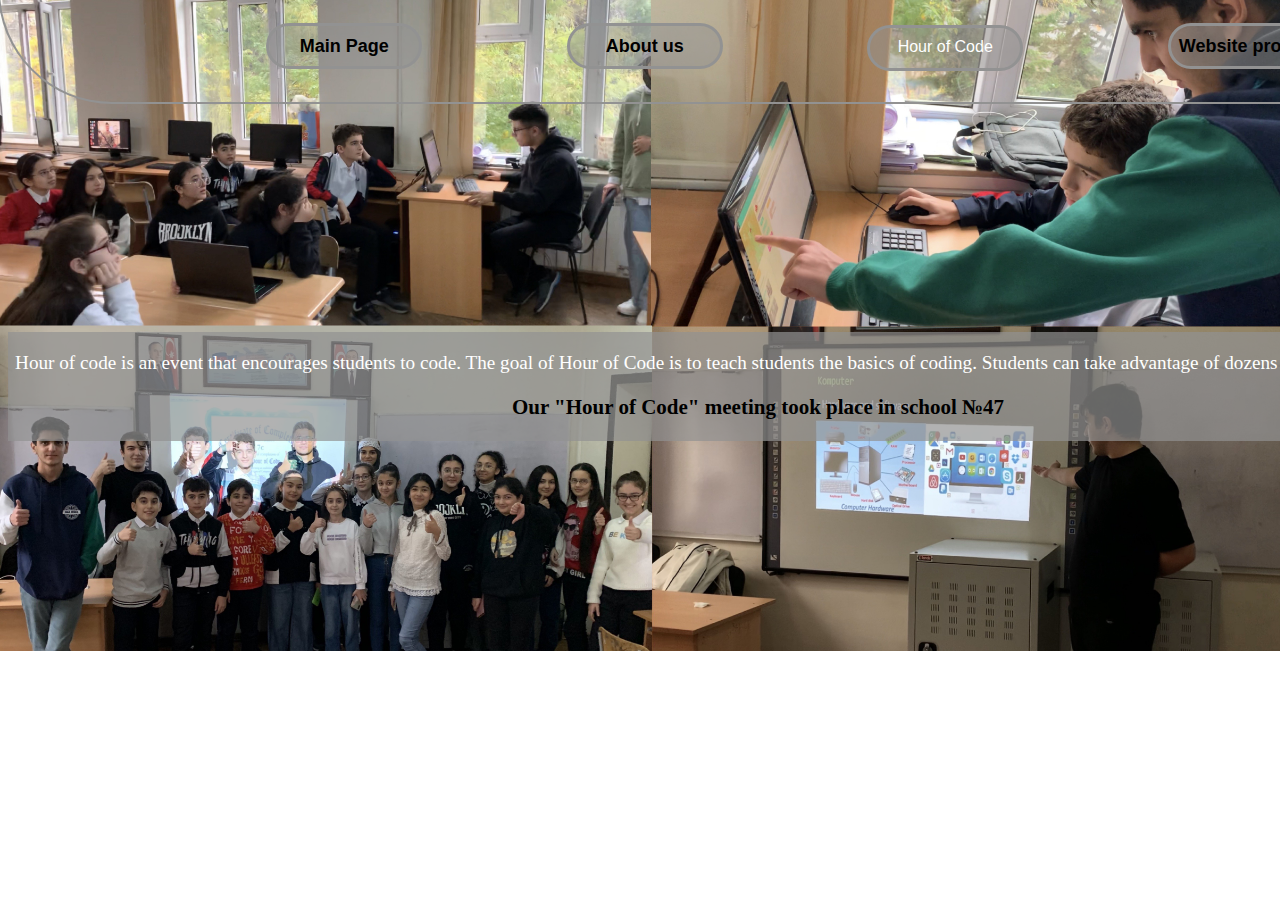
<file: HTML/Hoc.html>
<!DOCTYPE html>
<html lang="en">
  <head>
    <meta charset="UTF-8" />
    <meta name="viewport" content="width=device-width, initial-scale=1.0" />
    <link rel="stylesheet" href="../CSS/Hoc.css" />
    <title>Hour of Code</title>
    <link rel="icon" type="image/png" href="../media/little-logo.png">
  </head>

  <body>
    <nav>
      <ul>
        <li id="main-page"><a href="index.html">Main Page</a></li>
        <li id="intro"><a href="Introduction.html"> About us </a></li>
        <li id="honcode">Hour of Code</li>
        <li id="proj"><a href="Project.html">Website project</a></li>
      </ul>
    </nav>

    <header></header>

    <main>
      <p>
        Hour of code is an event that encourages students to code. The goal of
        Hour of Code is to teach students the basics of coding. Students can
        take advantage of dozens of courses through code.org.
      </p>
      <p id="emphasis" style="color: black !important; font-size: 21px">
        <strong> Our "Hour of Code" meeting took place in school №47 </strong>
      </p>
    </main>
  </body>
</html>
</file>
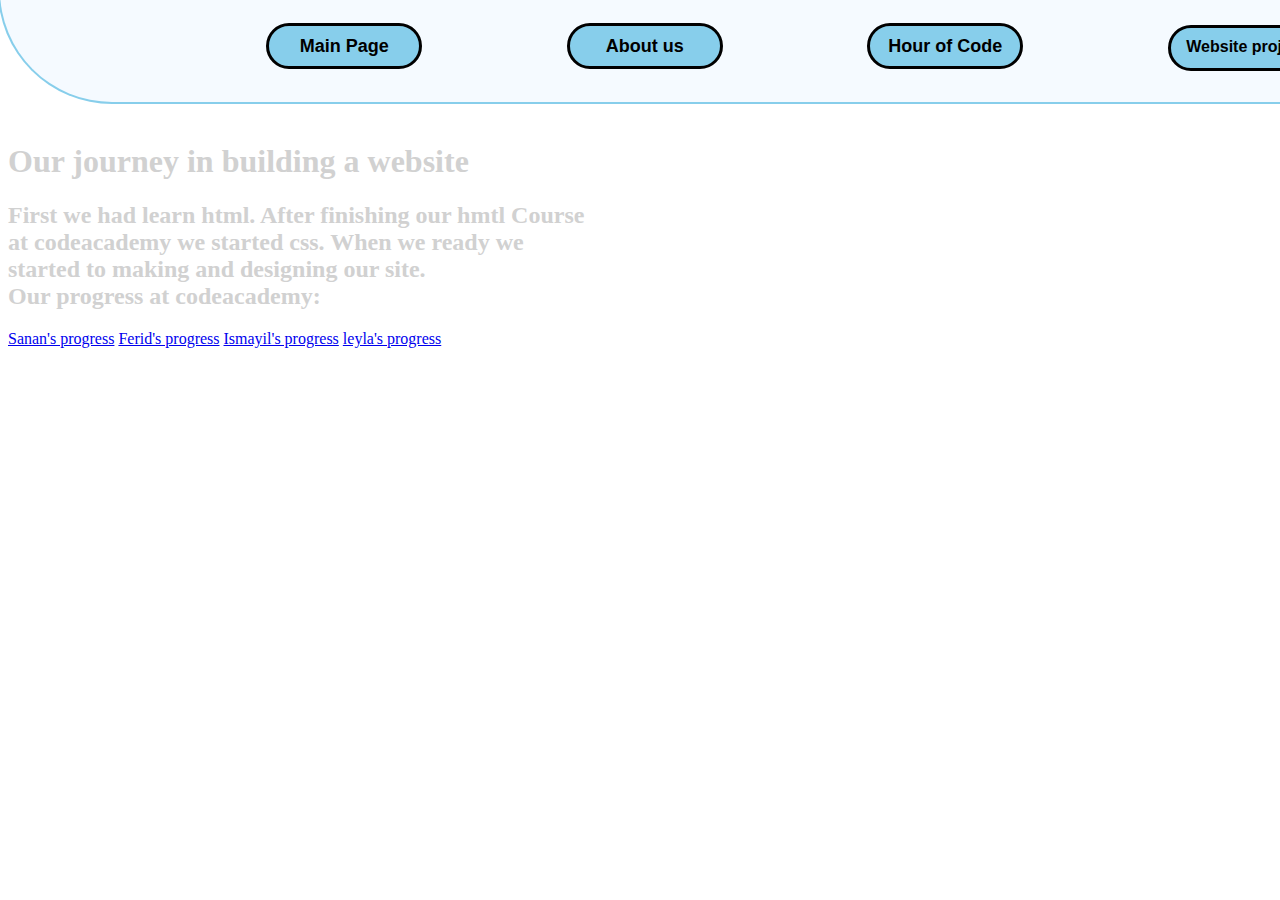
<file: HTML/Project.html>
<!DOCTYPE html>
<html lang="en">
  <head>
    <meta charset="UTF-8" />
    <meta http-equiv="X-UA-Compatible" content="IE=edge" />
    <meta name="viewport" content="width=device-width, initial-scale=1.0" />
    <link rel="stylesheet" href="../CSS/Project.css" />
    <title>Document</title>
    <link rel="icon" type="image/png" href="../media/little-logo.png">
  </head>

  <body>
    <nav>
      <ul>
        <li id="main-page"><a href="index.html">Main Page</a></li>
        <li id="intro"><a href="Introduction.html"> About us </a></li>
        <li id="honcode"><a href="HoC.html">Hour of Code</a></li>
        <li id="proj">Website project</li>
      </ul>
    </nav>

    <main>
      <di class="a">
      <h1>Our journey in building a website</h1>
      <h2>
        First we had learn html. After finishing our hmtl Course<br> at codeacademy
        we started css. When we  ready we<br> started to making and designing our site.<br> Our progress at codeacademy:
      </h2>
          <div class="b">
        <a
          href="https://www.codecademy.com/profiles/MrSanan"
          target="_blank"
          >Sanan's progress</a
       >
       <a
         href="https://www.codecademy.com/profiles/FaridIbadov"
         target="_blank"
         >Ferid's progress</a
       >
       <a
         href="https://www.codecademy.com/profiles/ializada18162"
         target="_blank"
         >Ismayil's progress</a
       >
       <a
         href="https://www.codecademy.com/profiles/LeylaEynullazada"
         target="_blank"
         >leyla's progress</a
       >
       </div>
      </div>
    </main>
  </body>
</html>
</file>
<file: CSS/Hoc.css>
body {
  background-image: url("..//media/Hoc_col.JPEG");
  background-repeat: no-repeat;
  background-size: cover;
  overflow-x: hidden;
}

nav {
  color: white;
  font-family: Arial, Helvetica, sans-serif;
  font-weight: lighter;
  text-align: center;
  background-color: rgba(178, 102, 255, 0);
  border: 2px solid rgba(146, 146, 146, 1);
  position: relative;
  bottom: 18px;
  right: 10px;
  width: 1550px;
  border-bottom-left-radius: 800px;
  border-bottom-right-radius: 800px;
}
nav ul li {
  height: 30px;
  width: 150px;
  list-style: none;
  display: inline-block;
  position: relative;
  border-radius: 75px;
  padding-top: 10px;
  margin: 15px 70px;
  background-color: rgba(146, 146, 146, 0.5);
  border: 3px solid rgba(146, 146, 146, 1);
}
nav ul li a {
  color: black;
  text-decoration: none;
  font-size: large;
  font-weight: bold;
}
nav ul li::after {
  content: "";
  width: 0%;
  height: 2px;
  background: black;
  display: block;
  margin: auto;
  transition: 0.4s;
}
nav ul li:hover::after {
  width: 65%;
}

main {
  color: white;
  text-align: center;
  background-color: rgba(146, 146, 146, 0.7);
  position: relative;
  font-weight: 520;
  font-size: larger;
  width: 1500px;
  margin: 210px auto;
  padding: 0.5px 0;
}
</file>
<file: CSS/Project.css>
body {
  background-image: url("https://cdn.wedevs.com/uploads/2021/04/Best-project-management-software-for-web-designers.png  ");
  background-repeat: no-repeat;
  background-size: cover;
  overflow-x: hidden;
}
nav {
  font-family: Arial, Helvetica, sans-serif;
  font-weight: lighter;
  text-align: center;
  background-color: rgba(204, 229, 255, 0.2);
  border: 2px solid rgb(135, 206, 235, 1);
  position: relative;
  bottom: 18px;
  right: 10px;
  width: 1550px;
  border-bottom-left-radius: 800px;
  border-bottom-right-radius: 800px;
}
nav ul li {
  height: 30px;
  width: 150px;
  list-style: none;
  display: inline-block;
  position: relative;
  border-radius: 75px;
  padding-top: 10px;
  margin: 15px 70px;
  background-color: rgba(135, 206, 235, 1);
  border: 3px solid black;
}
nav ul li a {
  color: rgb(0, 0, 0);
  text-decoration: none;
  font-size: large;
  font-weight: bold;
}
nav ul li::after {
  content: "";
  width: 0%;
  height: 2px;
  background: rgb(182, 24, 24);
  display: block;
  margin: auto;
  transition: 0.4s;
}
nav ul li:hover::after {
  width: 65%;
}

#proj {
  color: black !important;
  font-weight: bold !important;
}
.main{
  color: blue;
}
.a{
  color: rgb(209, 209, 209);
}
.b{
  color:rgb(175, 11, 11)
}
</file>
